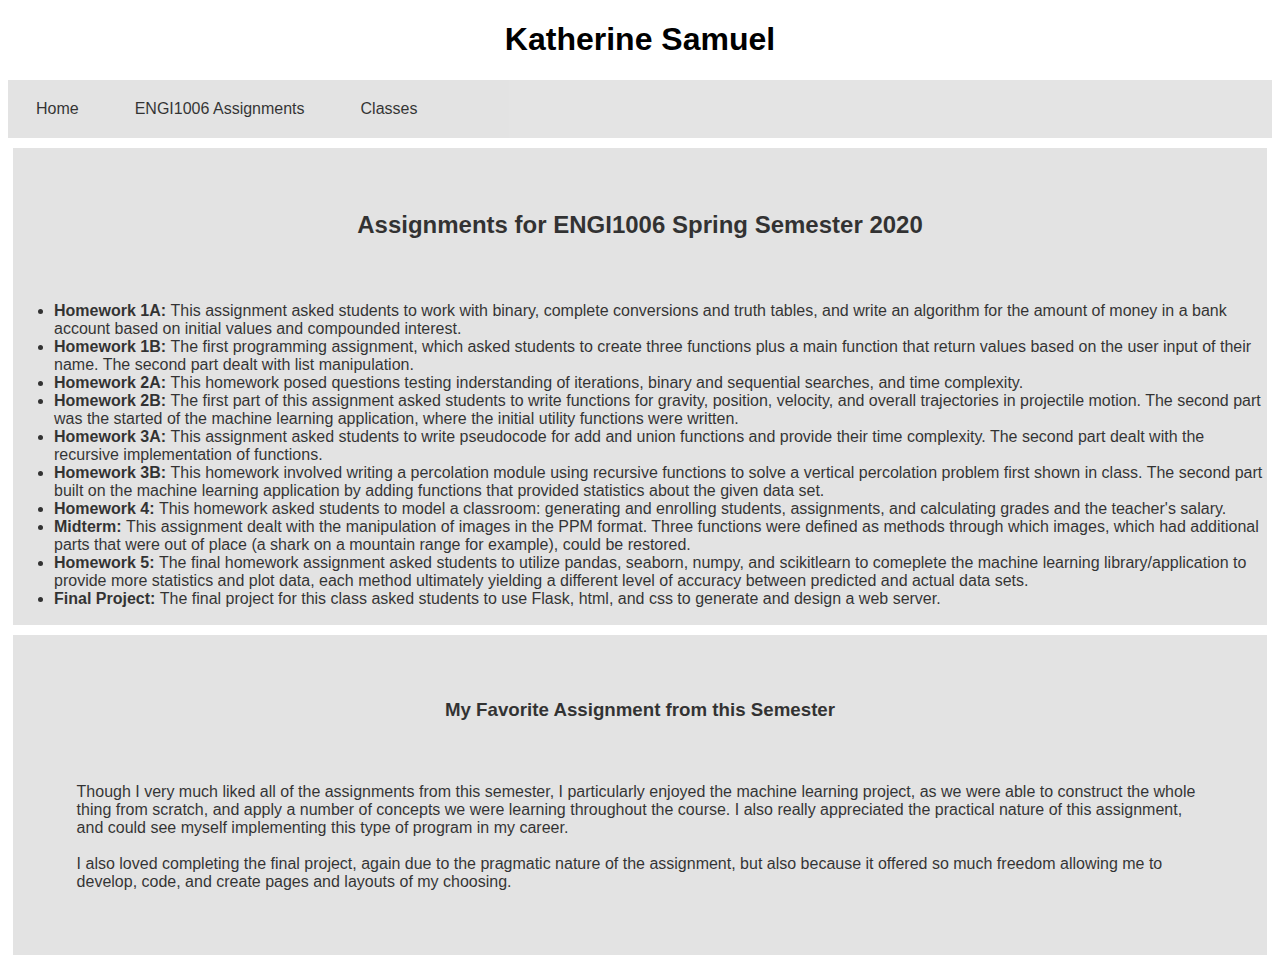
<file: kgs2130-final/templates/1006.html>
<!DOCTYPE html>
<html>
    <head>
        <!--specifies title of the page !-->
        <title>Assignments</title>
        
    <style>
    body {
        background-image: url('https://www.technocrazed.com/wp-content/uploads/2015/12/New-York-Wallpaper-Background-20.jpg');
        background-repeat: no-repeat;
        background-size: cover;
        
        font-family: Arial, Helvetica, sans-serif;
    }
    
    .header {
    
        text-align: center;

    }
    
    .box {
    
        background-color: #ddd;
        opacity: 80%;
        margin-left: 5px;
        margin-right: 5px;
        margin-top: 10px;
        border: 1px solid #ddd;
    
    }
    
    .box h2,h3,p {
        margin: 5%;
        color: black;
        opacity: 100%;
    
    }
    
    .nav {
        overflow: hidden;
        background-color: #ddd;
        opacity: 80%;
    
    }

    .nav a {

        float: left;
        display: block;
        color: black;
        text-align: center;
        padding: 20px 28px;
        text-decoration: none;

    }
    
    </style>
    <head>
    <body>
    <div class="header">
        <h1>Katherine Samuel</h1>
    </div>
    <div class="nav">
        <a href="/">Home</a>
        <a href="/assignments">ENGI1006 Assignments</a>
        <a href="/courses">Classes</a>
    </div>
    <div class="box">
        <h2 class="header">Assignments for ENGI1006 Spring Semester 2020</h2>
        <ul>
            <li><b>Homework 1A: </b>This assignment asked students to work
            with binary, complete conversions and truth tables, and write an
            algorithm for the amount of money in a bank account based on
            initial values and compounded interest.</li>
            <li><b>Homework 1B: </b>The first programming assignment, which
            asked students to create three functions plus a main function that
            return values based on the user input of their name. The second
            part dealt with list manipulation.</li>
            <li><b>Homework 2A: </b>This homework posed questions testing
            inderstanding of iterations, binary and sequential searches, and 
            time complexity. </li>
            <li><b>Homework 2B: </b>The first part of this assignment asked
            students to write functions for gravity, position, velocity,
            and overall trajectories in projectile motion. The second part was
            the started of the machine learning application, where the initial
            utility functions were written.</li>
            <li><b>Homework 3A: </b>This assignment asked students to write 
            pseudocode for add and union functions and provide their time
            complexity. The second part dealt with the recursive implementation 
            of functions. </li>
            <li><b>Homework 3B: </b>This homework involved writing a 
            percolation module using recursive functions to solve a vertical
            percolation problem first shown in class. The second part built on
            the machine learning application by adding functions that provided
            statistics about the given data set. </li>
            <li><b>Homework 4: </b>This homework asked students to model a
            classroom: generating and enrolling students, assignments, and
            calculating grades and the teacher's salary. </li>
            <li><b>Midterm: </b>This assignment dealt with the manipulation
            of images in the PPM format. Three functions were defined as
            methods through which images, which had additional parts that were
            out of place (a shark on a mountain range for example), could be
            restored. </li>
            <li><b>Homework 5: </b>The final homework assignment asked
            students to utilize pandas, seaborn, numpy, and scikitlearn to
            comeplete the machine learning library/application to provide more
            statistics and plot data, each method ultimately yielding a
            different level of accuracy between predicted and actual data sets.
            </li>
            <li><b>Final Project: </b>The final project for this class asked 
            students to use Flask, html, and css to generate and design a web 
            server. </li>
        </ul>
    </div>
    <div class="box">
        <h3 class="header">My Favorite Assignment from this Semester</h3>
        <p> Though I very much liked all of the assignments from this
        semester, I particularly enjoyed the machine learning project, as we
        were able to construct the whole thing from scratch, and apply a number
        of concepts we were learning throughout the course. I also really
        appreciated the practical nature of this assignment, and could see
        myself implementing this type of program in my career. <br><br>
        
        I also loved completing the final project, again due to the pragmatic
        nature of the assignment, but also because it offered so much freedom
        allowing me to develop, code, and create pages and layouts of
        my choosing.
        </p>
    </body>
</html>
</file>
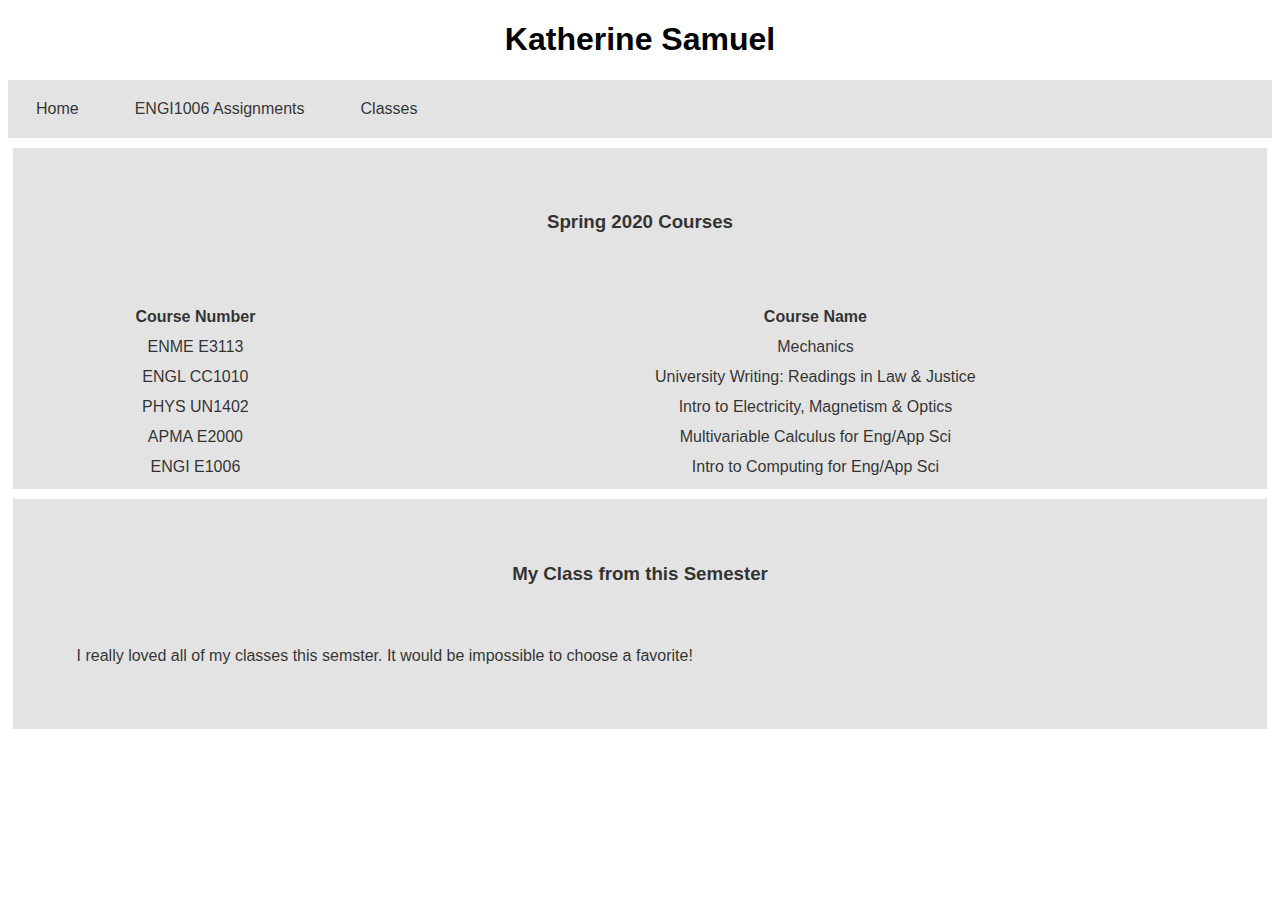
<file: kgs2130-final/templates/courses.html>
<!DOCTYPE html>
<html>
    <head>
        <!--specifies title of the page !-->
        <title>Courses</title>
        
    <style>
    body {
        background-image: url('https://www.technocrazed.com/wp-content/uploads/2015/12/New-York-Wallpaper-Background-20.jpg');
        background-repeat: no-repeat;
        background-size: cover;
        
        font-family: Arial, Helvetica, sans-serif;
    }
    
    .header {
    
        text-align: center;

    }
    
    .box {
    
        background-color: #ddd;
        opacity: 80%;
        margin-left: 5px;
        margin-right: 5px;
        margin-top: 10px;
        border: 1px solid #ddd;
    
    }
    
    .box h2,h3,p {
        margin: 5%;
        color: black;
        opacity: 100%;
    
    }
    
    .nav {
        overflow: hidden;
        background-color: #ddd;
        opacity: 80%;
    
    }

    .nav a {

        float: left;
        display: block;
        color: black;
        text-align: center;
        padding: 20px 28px;
        text-decoration: none;

    }
    
    table {
        
        width: 100%;
        padding: 5px;
    
    }
    
    td, th, tr {
        text-align: center;
        padding: 5px;
    
    
    }
    

    
    </style>
    <head>
    <body>
    <div class="header">
        <h1>Katherine Samuel</h1>
    </div>
    <div class="nav">
        <a href="/">Home</a>
        <a href="/assignments">ENGI1006 Assignments</a>
        <a href="/courses">Classes</a>
    </div>
    <div class="box">
        <div class="header">
            <h3>Spring 2020 Courses</h3>
        </div>
        <table>
            <tr>
                <th>Course Number</th>
                <th>Course Name</th>
            </tr>
            <tr>
                <td>ENME E3113</td>
                <td>Mechanics</td>
            </tr>
            <tr>
                <td>ENGL CC1010</td>
                <td>University Writing: Readings in Law & Justice</td>
            </tr>
            <tr>
                <td>PHYS UN1402</td>
                <td>Intro to Electricity, Magnetism & Optics</td>
            </tr>
            <tr>
                <td>APMA E2000</td>
                <td>Multivariable Calculus for Eng/App Sci</td>
            </tr>
            <tr>
                <td>ENGI E1006</td>
                <td>Intro to Computing for Eng/App Sci</td>
            </tr>
        </table>
    </div>
    <div class="box">
        <h3 class="header">My Class from this Semester</h3>
        <p> I really loved all of my classes this semster. It would be
        impossible to choose a favorite!</p>
    </body>
</html>
</file>
